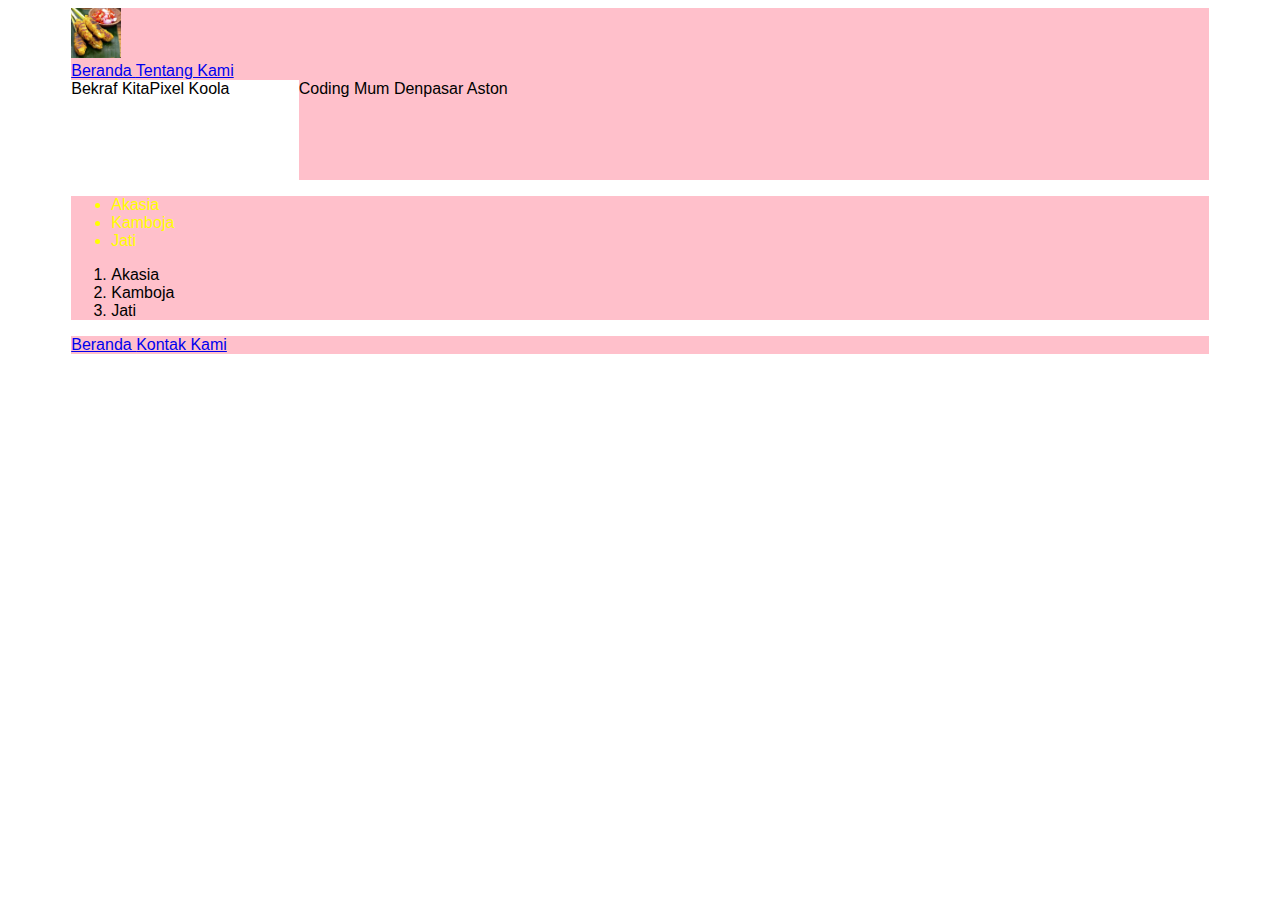
<file: index.html>
<!DOCTYPE html>
<html lang="en">
<head>
    <meta charset="UTF-8">
    <meta name="viewport" content="width=device-width, initial-scale=1.0">
    <meta http-equiv="X-UA-Compatible" content="ie=edge">
    <title>
        Jual Kemeja Murah Denpasar - Yudi's Store
    </title>
    <meta name="description" content="Kami menjual kemeja berkualitas dengan murah dan bagus">

    <link href="styles/style.css" rel="stylesheet">
</head>
<body>
    <div class="container">
        <img src="images/sate-lilit-bali.jpeg" alt="Ini gambar Sate Lilit Bali" width="50">
    </div>

    <div class="container">
        <a href="index.html" title="Beranda">
            Beranda
        </a>

        <a href="tentang.html" title="Tentang Kami">
            Tentang Kami
        </a>
    </div>

    <div class="bebas container">
        <div class="kiri">
            Bekraf
            KitaPixel
            Koola
        </div>
        <div class="kanan">
            Coding Mum
            Denpasar
            Aston
        </div>
        <!-- <h1>Ini halaman Beranda</h1>
        <h2 class="tes">Ini sub judul</h2> -->
    </div>

    <div class="container">
        <ul class="tes">
            <li>Akasia</li>
            <li>Kamboja</li>
            <li>Jati</li>
        </ul>

        <ol>
            <li>Akasia</li>
            <li>Kamboja</li>
            <li>Jati</li>
        </ol>
    </div>

    <div class="container">
        <a href="index.html" title="Beranda">
            Beranda
        </a>
        <a href="kontak.html" title="Kontak Kami">
            Kontak Kami
        </a>
    </div>
</body>
</html>
</file>
<file: styles/style.css>
/* Start body */
body {
    background-color: white;
    color: black;
    font-family: Helvetica, Arial, sans-serif;
}
/* End body */

/* Start Heading */
h1 {
    color: green;
}
.tes {
    color: yellow;
}
/* End Heading */

/* Start Container */
.container {
    width: 90%;
    margin: 0 auto;
    background-color: pink;
}
/* End Container */

/* Start Debug */
.bebas {
    background-color: yellow;
    height: 100px;
}
/* End Debug */

/* Start Iseng */
.kiri {
    background-color: white;
    float: left;
    height: 100px;
    width: 20%;
}
.kanan {
    background-color: pink;
    float: right;
    height: 100px;
    width: 80%;
}
/* End Iseng */
</file>
